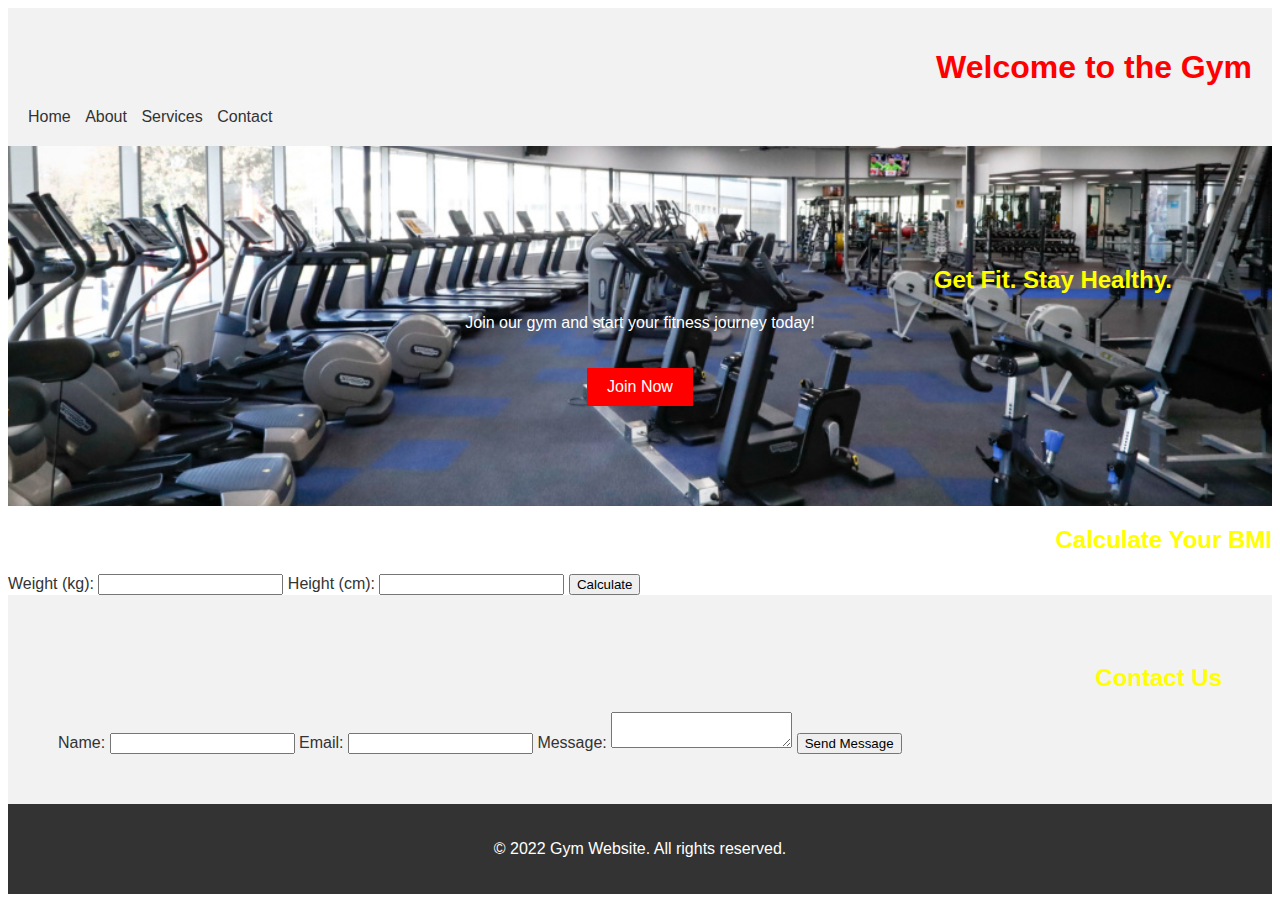
<file: index.html>
<!DOCTYPE html>
<html>
<head>
  <title>Responsive Website</title>
  <link rel="stylesheet" type="text/css" href="styles.css">
</head>
<body>
  <header>
    <h1>Welcome to the Gym</h1>
    <nav class="nav-menu">
      <ul>
        <li><a href="index.html">Home</a></li>
        <li><a href="about.html">About</a></li>
        <li><a class="test" href="services.html">Services</a></li>
        <li><a href="contact.html">Contact</a></li>
      </ul>
    </nav>
  </header>

  <section id="hero-section">
    <h2>Get Fit. Stay Healthy.</h2>
    <p>Join our gym and start your fitness journey today!</p>
    <a href="#contact-form" class="cta-button">Join Now</a>
  </section>

  <section id="bmi-section">
    <h2>Calculate Your BMI</h2>
    <form id="bmi-form">
      <label for="weight">Weight (kg):</label>
      <input type="number" id="weight" name="weight" required>
      <label for="height">Height (cm):</label>
      <input type="number" id="height" name="height" required>
      <button type="submit">Calculate</button>
      <div id="result">  
    </div>
    </form>
  </section>

  <section id="contact-form">
    <h2>Contact Us</h2>
    <form>
      <label for="name">Name:</label>
      <input type="text" id="name" name="name" required>
      <label for="email">Email:</label>
      <input type="email" id="email" name="email" required>
      <label for="message">Message:</label>
      <textarea id="message" name="message" required></textarea>
      <button type="submit">Send Message</button>
    </form>
  </section>

  <footer>
    <p>&copy; 2022 Gym Website. All rights reserved.</p>
  </footer>
  <script src="script.js"></script>
</body>
</html>
</file>
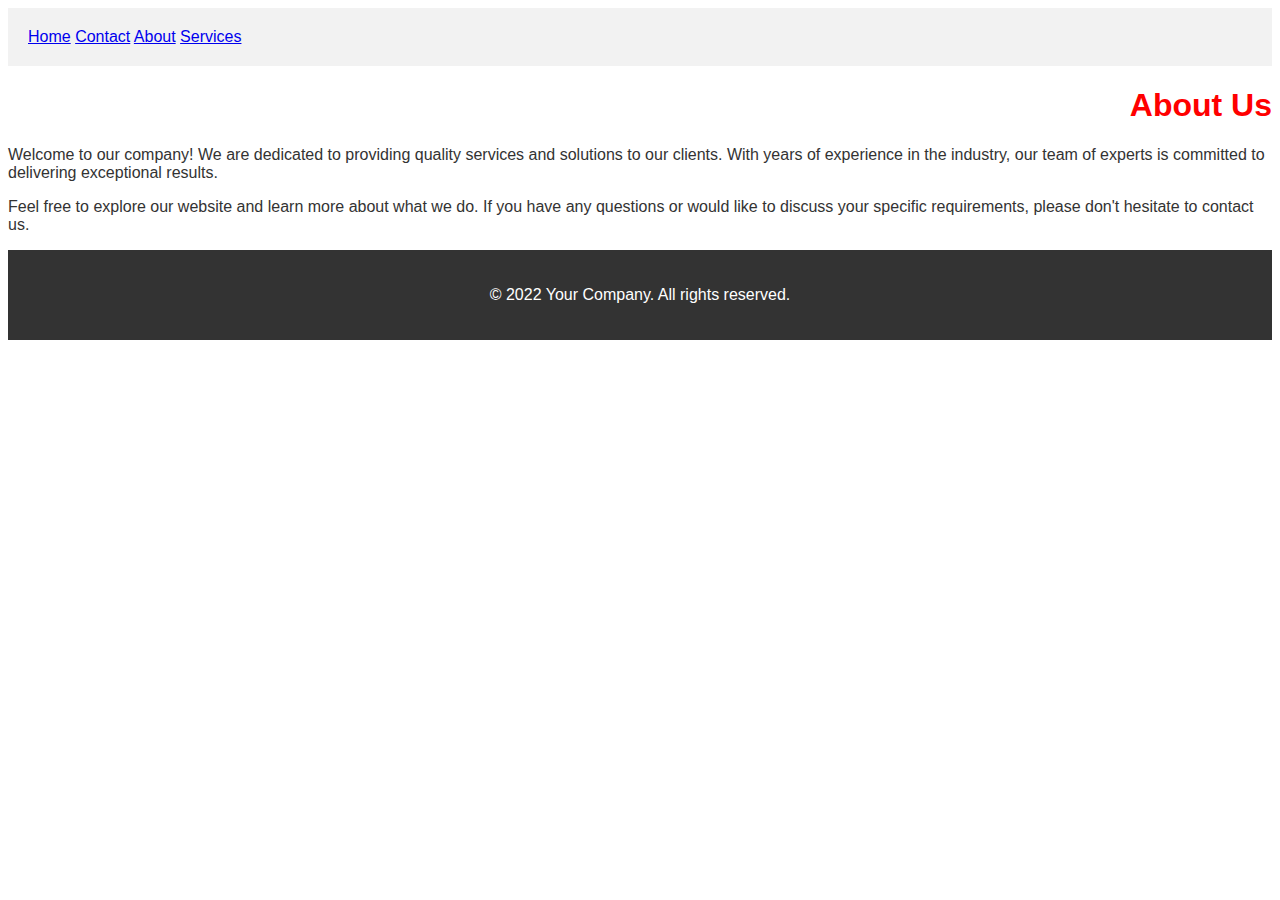
<file: about.html>
<!DOCTYPE html>
<html>
<head>
  <title>About Us</title>
  <link rel="stylesheet" type="text/css" href="styles.css">
</head>
<body>
  <header>
     <!-- Navigation Menu -->
     <div id="nav">
        <a href="index.html">Home</a>
        <a href="contact.html">Contact</a>
        <a href="about.html">About</a>
        <a href="services.html">Services</a>
    </div>
    </nav>
  </header>

  <section>
    <h1>About Us</h1>
    <p>Welcome to our company! We are dedicated to providing quality services and solutions to our clients. With years of experience in the industry, our team of experts is committed to delivering exceptional results.</p>
    <p>Feel free to explore our website and learn more about what we do. If you have any questions or would like to discuss your specific requirements, please don't hesitate to contact us.</p>
  </section>

  <footer>
    <p>&copy; 2022 Your Company. All rights reserved.</p>
  </footer>
</body>
</html>
</file>
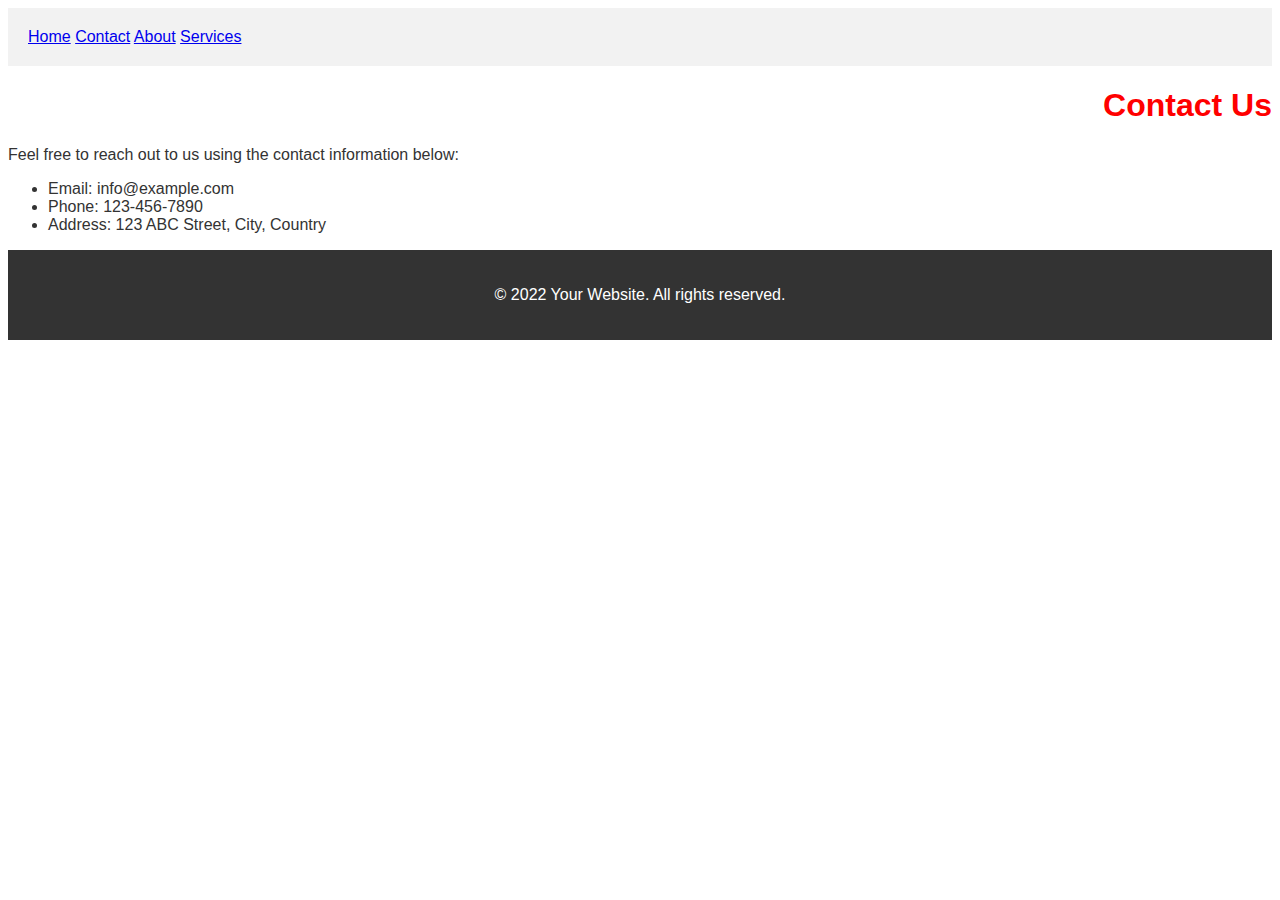
<file: contact.html>
<!DOCTYPE html>
<html lang="en">
<head>
  <meta charset="UTF-8">
  <meta name="viewport" content="width=device-width, initial-scale=1.0">
  <title>Contact</title>
  <link rel="stylesheet" type="text/css" href="styles.css">
</head>
<body>
  <header>
     <!-- Navigation Menu -->
     <div id="nav">
        <a href="index.html">Home</a>
        <a href="contact.html">Contact</a>
        <a href="about.html">About</a>
        <a href="services.html">Services</a>
    </div>
  </header>
  
  <main>
    <h1>Contact Us</h1>
    <p>Feel free to reach out to us using the contact information below:</p>
    
    <ul>
      <li>Email: info@example.com</li>
      <li>Phone: 123-456-7890</li>
      <li>Address: 123 ABC Street, City, Country</li>
    </ul>
  </main>
  
  <footer>
    <p>&copy; 2022 Your Website. All rights reserved.</p>
  </footer>
</body>
</html>
</file>
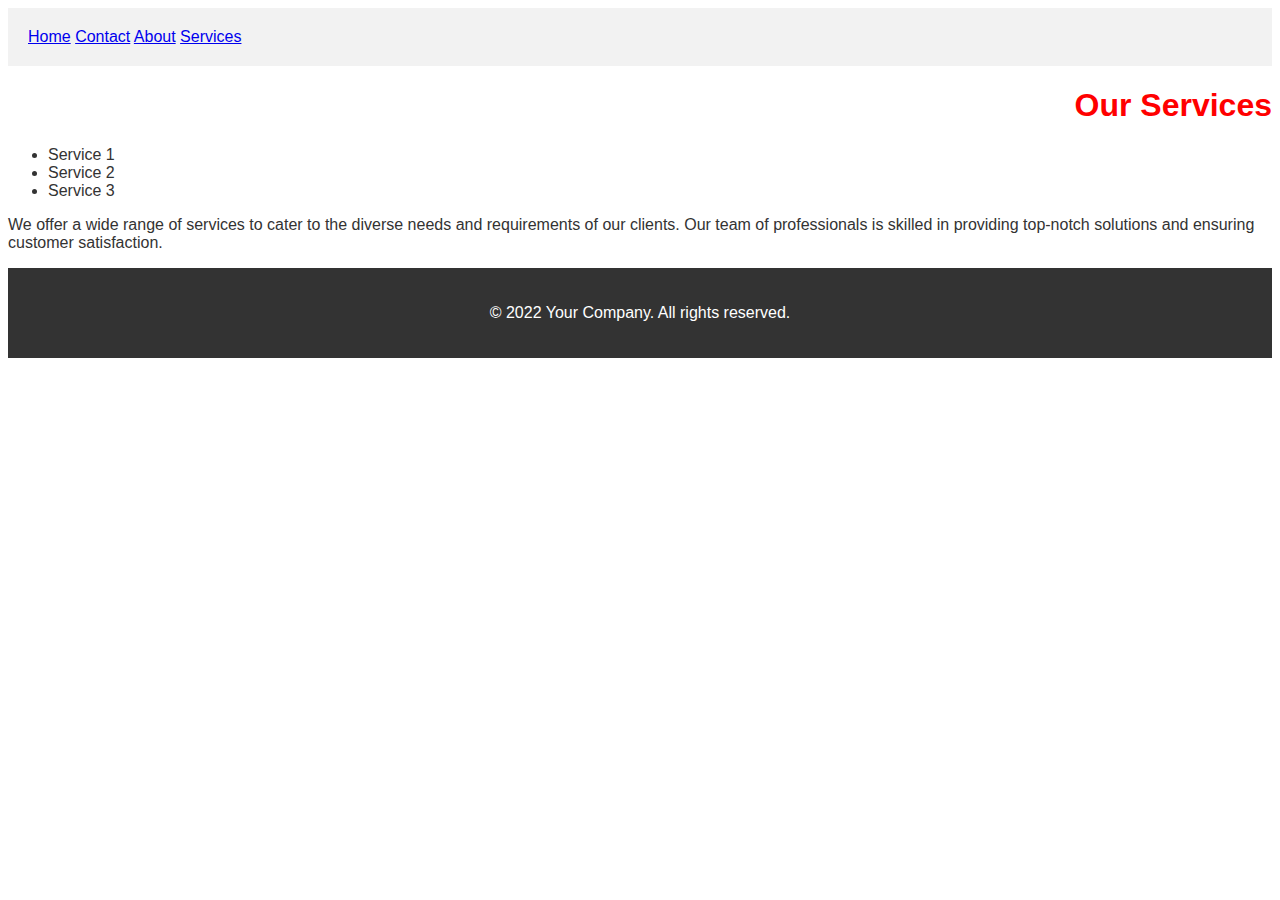
<file: services.html>
<!DOCTYPE html>
<html>
<head>
  <title>Our Services</title>
  <link rel="stylesheet" type="text/css" href="styles.css">
</head>
<body>
  <header>
      <!-- Navigation Menu -->
      <div id="nav">
        <a href="index.html">Home</a>
        <a href="contact.html">Contact</a>
        <a href="about.html">About</a>
        <a href="services.html">Services</a>
    </div>
  </header>

  <section>
    <h1>Our Services</h1>
    <ul>
      <li>Service 1</li>
      <li>Service 2</li>
      <li>Service 3</li>
    </ul>
    <p>We offer a wide range of services to cater to the diverse needs and requirements of our clients. Our team of professionals is skilled in providing top-notch solutions and ensuring customer satisfaction.</p>
  </section>

  <footer>
    <p>&copy; 2022 Your Company. All rights reserved.</p>
  </footer>
</body>
</html>
</file>
<file: styles.css>
/* styles.css */

body {
    color: #333;
    background-color: #fff;
    font-family: Arial, sans-serif;
  }
  
  h1, h2, h3, h4, h5, h6 {
    text-align: right;
  }
  
  h1 {
    color: red;
  }
  
  h2 {
    color: yellow;
  }
  
  header {
    background-color: #f2f2f2;
    padding: 20px;
  }
  
  nav ul {
    list-style: none;
    margin: 0;
    padding: 0;
  }
  
  nav ul li {
    display: inline-block;
    margin-right: 10px;
  }
  
  nav ul li a {
    text-decoration: none;
    color: #333;
  }
  
  #hero-section {
    background-image: url('hero-image.jpg');
    background-size: cover;
    background-position: center;
    text-align: center;
    padding: 100px;
    color: #fff;
  }
  
  .cta-button {
    display: inline-block;
    padding: 10px 20px;
    background-color: #ff0000;
    color: #fff;
    text-decoration: none;
    margin-top: 20px;
  }
  
  #bmi-calculator {
    padding: 50px;
    background-color: #f2f2f2;
  }
  
  #contact-form {
    padding: 50px;
    background-color: #f2f2f2;
  }
  
  footer {
    background-color: #333;
    color: #fff;
    padding: 20px;
    text-align: center;
  }

  @media screen and (max-width: 480px) {
    h1, h2, h3, h4, h5, h6 {
      text-align: center;
    }
  
    h1 {
      font-size: 24px;
    }
  
    h2 {
      font-size: 20px;
    }
  
    header {
      padding: 10px;
    }
  
    nav ul li {
      margin-right: 0;
    }
  
    #hero-section {
      padding: 30px 10px;
      background-size: auto;
    }
  
    .cta-button {
      font-size: 16px;
    }
  
    #bmi-section, #contact-form {
      padding: 10px;
    }
}
</file>
